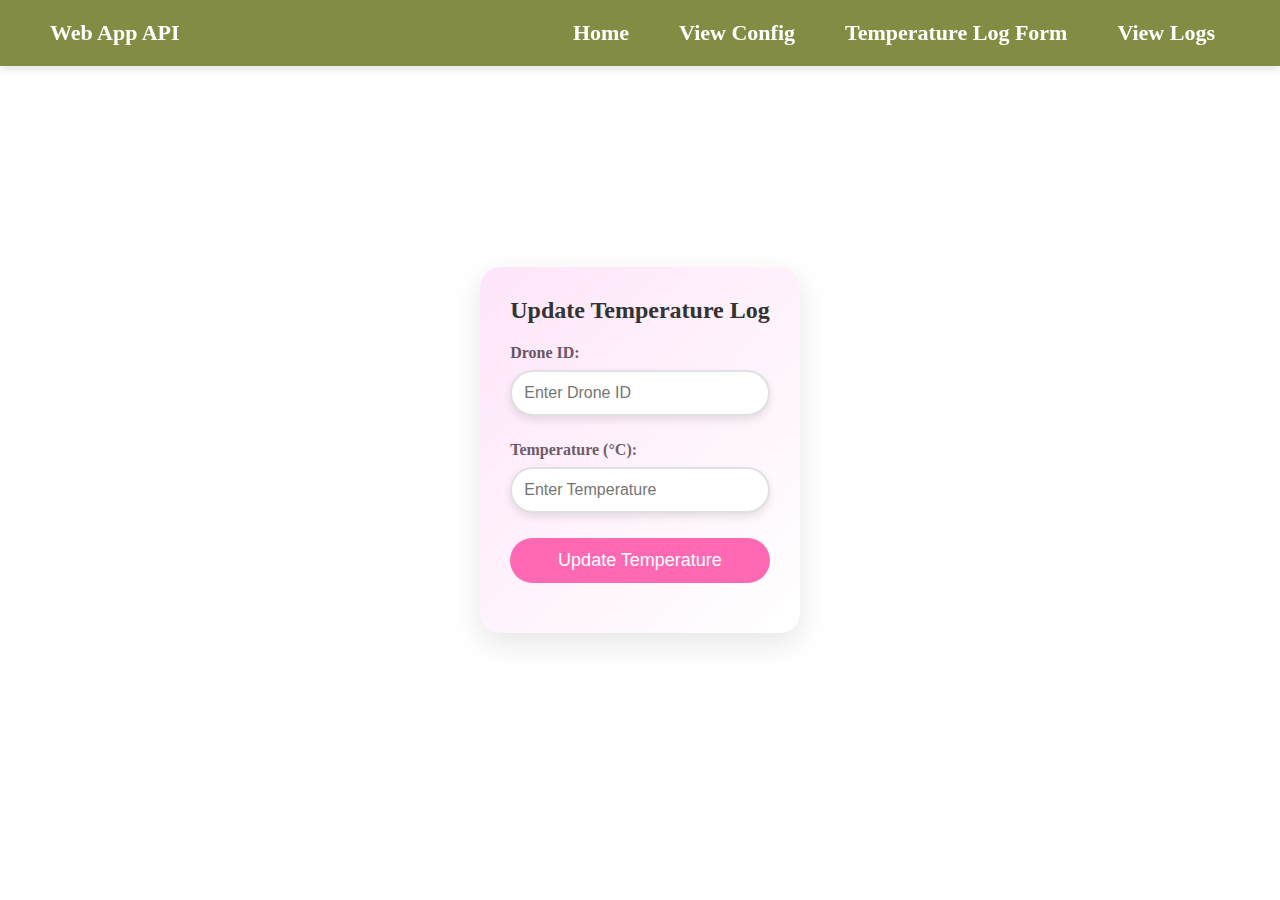
<file: tem.html>
<!DOCTYPE html>
<html lang="en">
<head>
    <meta charset="UTF-8">
    <meta name="viewport" content="width=device-width, initial-scale=1.0">
    <title>Update Temperature Log</title>
    <link rel="stylesheet" href="tem.css">
</head>
<body>

    <!-- Navbar -->
    <nav class="luxury-navbar">
        <div class="logo">
            <a href="#">Web App API</a>
        </div>
        <div class="burger" onclick="toggleMenu()">
            <div></div>
            <div></div>
            <div></div>
        </div>
        <ul class="nav-links">
            <li><a href="index.html">Home</a></li>
            <li><a href="viewconfig.html">View Config</a></li>
            <li><a href="tem.html">Temperature Log Form</a></li>
            <li><a href="viewlog.html">View Logs</a></li>
        </ul>
    </nav>
    
    <!-- Form Container -->
    <div class="temperature-form-container">
        <h2>Update Temperature Log</h2>
        
        <form id="temperatureForm">
            <div class="form-group">
                <label for="droneId">Drone ID:</label>
                <input 
                    type="text" 
                    id="droneId" 
                    name="droneId" 
                    placeholder="Enter Drone ID"
                    required
                >
            </div>
            
            <div class="form-group">
                <label for="temperature">Temperature (°C):</label>
                <input 
                    type="number" 
                    id="temperature" 
                    name="temperature" 
                    placeholder="Enter Temperature"
                    required
                >
            </div>
            
            <button type="submit" class="submit-button">
                Update Temperature
            </button>
        </form>

        <!-- Loading Animation -->
        <div id="loading" class="loading">
            <div class="loader"></div>
        </div>

        <!-- Message Container -->
        <div id="messageContainer" style="margin-top: 20px;"></div>
        
        <!-- Success Message -->
        <div id="successMessage" class="success-message" style="display: none;">
            <p>ข้อมูลถูกส่งสำเร็จ!</p>
        </div>

        <!-- Result/Error Message -->
        <div id="resultMessage" class="error-message" style="display:none;"></div>
    </div>

    <script src="tem.js"></script>
    <script>
        function toggleMenu() {
            const navLinks = document.querySelector('.nav-links');
            navLinks.classList.toggle('nav-active'); 
        }
    </script>
</body>
</html>
</file>
<file: tem.css>
* {
    margin: 0;
    padding: 0;
    box-sizing: border-box;
}

/* Body Styles */
body {
    font-family: 'Playfair Display', serif;
    background-image: url('https://wallpapers.com/images/hd/fairy-forest-0hwy0rsweghb1j1r.jpg');
    background-size: cover;
    background-position: center;
    background-repeat: no-repeat;
    display: flex;
    justify-content: center;
    align-items: center;
    height: 100vh;
}

/* Navbar Styles */
.luxury-navbar {
    font-family: 'Merriweather', serif;
    font-weight: bold;
    font-size: 22px;
    display: flex;
    justify-content: space-between;
    align-items: center;
    background-color: #796c1e;
    padding: 20px 50px;
    position: fixed;
    top: 0;
    width: 100%;
    z-index: 1000;
    box-shadow: 0 4px 8px rgba(0, 0, 0, 0.1);
    transition: background-color 0.3s;
}

.luxury-navbar:hover {
    background-color: #828c43;
}

.luxury-navbar .logo a {
    color: white;
    text-decoration: none;
    font-size: 22px;
    font-weight: bold;
}

.nav-links {
    list-style: none;
    display: flex;
    gap: 20px;
}

.nav-links a {
    color: white;
    text-decoration: none;
    padding: 10px 15px;
    border-radius: 5px;
    transition: background-color 0.3s;
}

.nav-links a:hover {
    background-color: rgba(255, 255, 255, 0.2);
}

@media screen and (max-width: 768px) {
    .nav-links {
        display: none;
        flex-direction: column;
        width: 100%;
        position: absolute;
        top: 70px;
        left: 0;
        background-color: #0c0c0d;
        text-align: center;
    }

    .burger {
        display: flex;
        flex-direction: column;
        cursor: pointer;
    }

    .burger div {
        height: 3px;
        width: 30px;
        background-color: white;
        margin: 3px 0;
    }

    .nav-active {
        display: flex;
    }
}

/* Temperature Form Styles */
.temperature-form-container {
    max-width: 600px;
    margin: 40px auto;
    background-color: #ffffff;
    padding: 30px;
    border-radius: 20px;
    box-shadow: 0 10px 30px rgba(0, 0, 0, 0.1);
    position: relative;
    overflow: hidden;
}

.temperature-form-container::before {
    content: "";
    position: absolute;
    top: 0;
    left: 0;
    width: 100%;
    height: 100%;
    background: linear-gradient(135deg, rgba(249, 0, 199, 0.1), rgba(255, 255, 255, 0.2));
    z-index: 0;
    border-radius: 20px;
}

h2 {
    text-align: center;
    color: #333;
    margin-bottom: 20px;
    position: relative;
    z-index: 1;
}

.form-group {
    margin-bottom: 25px;
}

label {
    display: block;
    margin-bottom: 8px;
    font-weight: bold;
    color: #555;
}

input[type="text"],
input[type="number"] {
    width: 100%;
    padding: 12px;
    border: 2px solid #e0e0e0;
    border-radius: 25px;
    font-size: 16px;
    transition: border-color 0.3s, box-shadow 0.3s;
    background-color: #fff;
    position: relative;
    z-index: 1;
    box-shadow: 0 4px 8px rgba(0, 0, 0, 0.1);
}

input[type="text"]:focus,
input[type="number"]:focus {
    border-color: #ff69b4;
    box-shadow: 0 0 5px rgba(255, 105, 180, 0.5);
    outline: none;
}

.submit-button {
    background-color: #ff69b4;
    color: white;
    border: none;
    padding: 12px;
    border-radius: 25px;
    font-size: 18px;
    cursor: pointer;
    width: 100%;
    transition: background-color 0.3s, transform 0.2s;
    position: relative;
    z-index: 1;
}

.submit-button:hover {
    background-color: #ff1493;
    transform: translateY(-2px);
}

.error-message {
    margin-top: 20px;
    text-align: center;
    color: red;
    font-weight: bold;
    display: none;
    z-index: 1;
}

/* Loading Styles */
.loading {
    position: fixed;
    top: 0;
    left: 0;
    width: 100%;
    height: 100%;
    background-color: rgba(255, 255, 255, 0.8);
    display: none;
    justify-content: center;
    align-items: center;
    z-index: 9999;
}

.loader {
    border: 8px solid #f3f3f3;
    border-top: 8px solid #3498db;
    border-radius: 50%;
    width: 60px;
    height: 60px;
    animation: spin 1s linear infinite;
}

@keyframes spin {
    0% { transform: rotate(0deg); }
    100% { transform: rotate(360deg); }
}

.success-message {
    background-color: #28a745;
    color: white;
    padding: 15px;
    border-radius: 5px;
    box-shadow: 0 2px 10px rgba(0, 0, 0, 0.1);
    margin-top: 10px;
}
</file>
